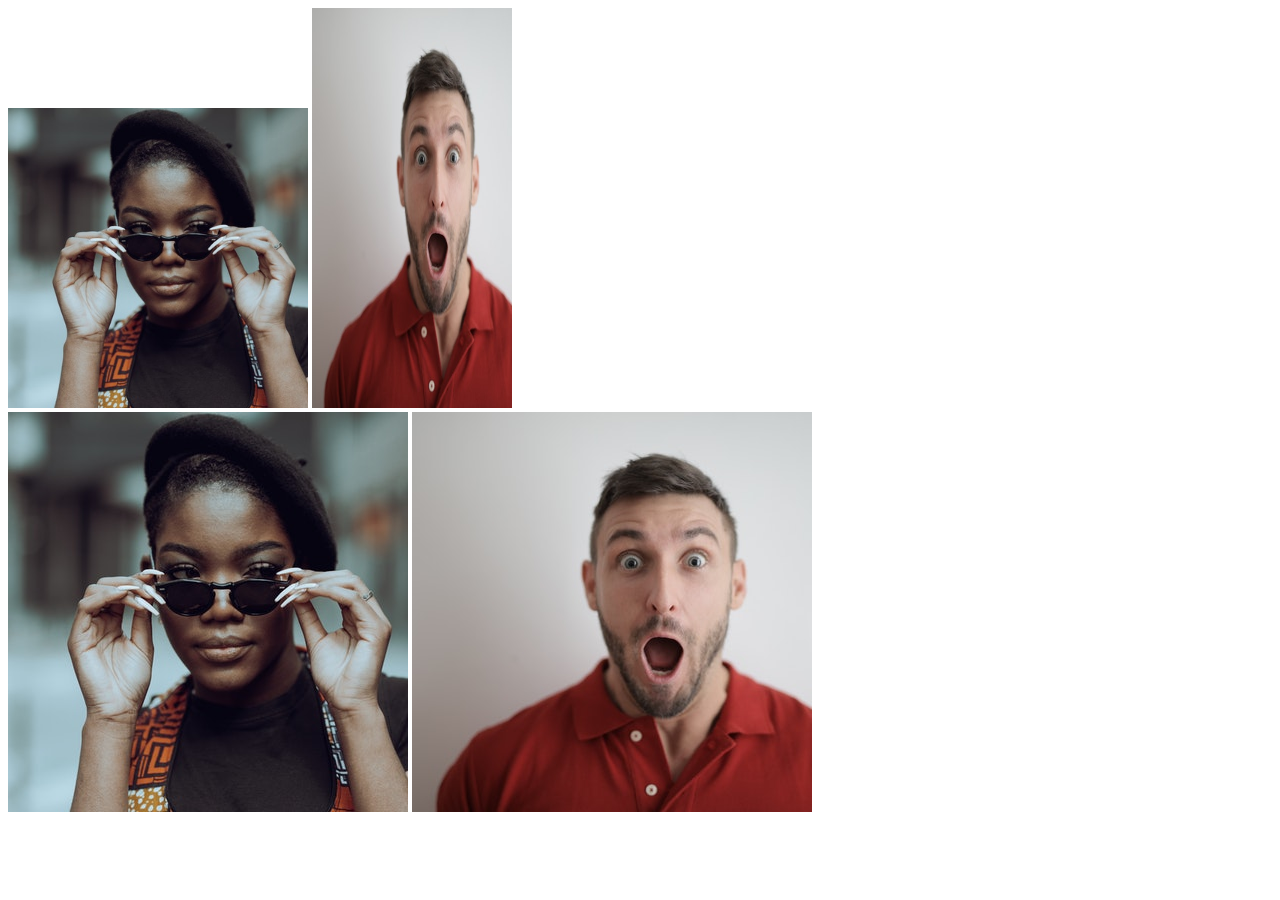
<file: css-exercices/index.html>
<!DOCTYPE html>
<html lang="en">
  <head>
    <meta charset="UTF-8">
    <meta http-equiv="X-UA-Compatible" content="IE=edge">
    <meta name="viewport" content="width=device-width, initial-scale=1.0">
    <title>Chaining Selectors</title>
    <style>
        .avatar.proportioned{
            width: 300px;
            height: auto;
        }
        .avatar.distorted {
            width: 200px;
            height: 400px;
        }

    </style>
  </head>
  <body>
    <!-- Check image source path. Review Foundations lesson - Links and Images -->
    <!-- Use the classes BELOW this line -->
    <div>
      <img class="avatar proportioned" src="./images/pexels-katho-mutodo-8434791.jpg" alt="Woman with glasses">
      <img class="avatar distorted" src="./images/pexels-andrea-piacquadio-3777931.jpg" alt="Man with surprised expression">
    </div>
    <!-- Use the classes ABOVE this line -->
    <div>
      <img class="original proportioned" src="./images/pexels-katho-mutodo-8434791.jpg" alt="Woman with glasses">
      <img class="original distorted" src="./images/pexels-andrea-piacquadio-3777931.jpg" alt="Man with surprised expression">
    </div>
  </body>
</html>
</file>
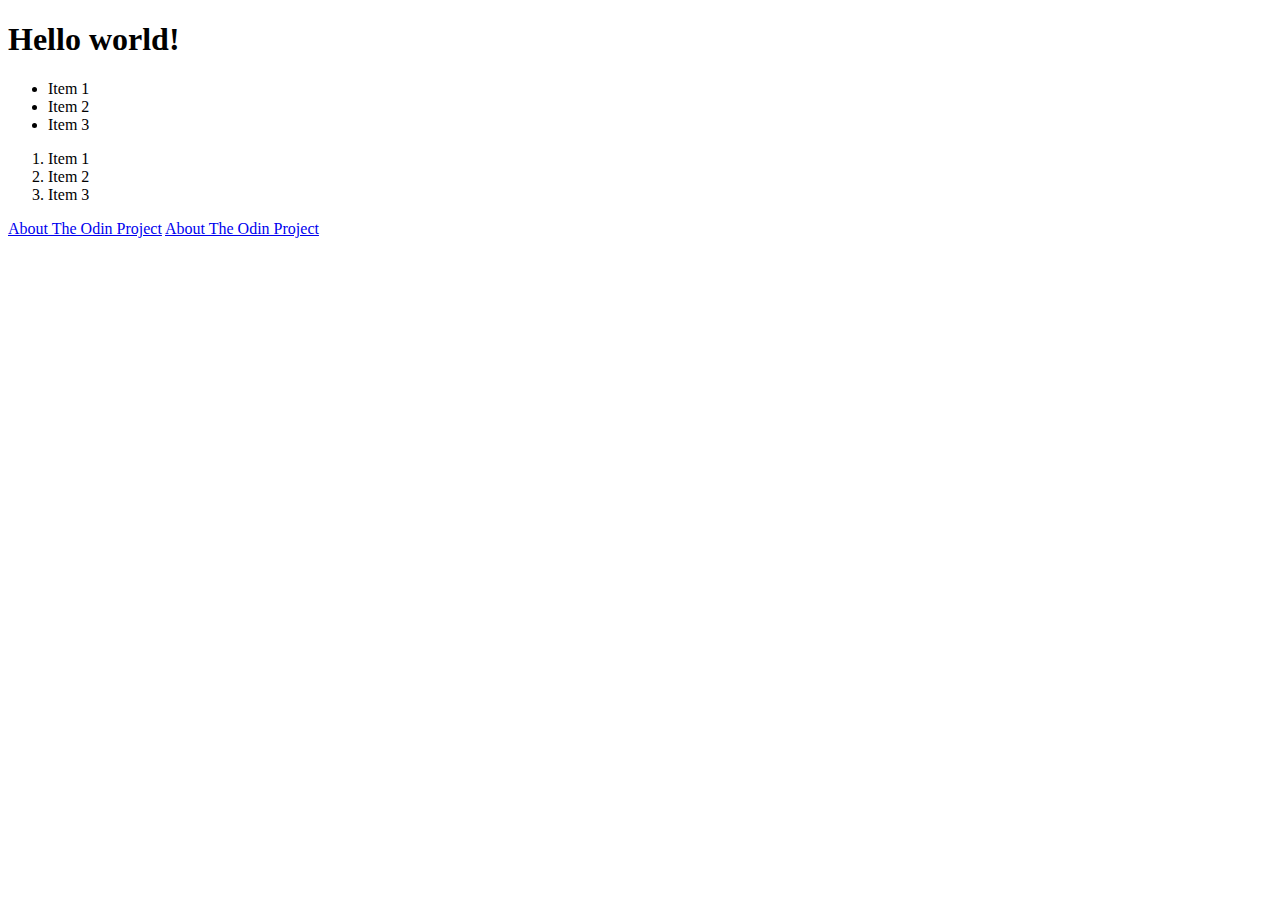
<file: html-boilerplate/index.html>
<!DOCTYPE html>
<html lang="en">
<head>
	<meta charset="UTF-8">
	<meta name="viewport" content="width=device-width, initial-scale=1.0">
	<title>Document</title>
</head>
<body>
	<h1>Hello world!</h1>
	<ul>
		<li>Item 1</li>
		<li>Item 2</li>
		<li>Item 3</li>
	</ul>

	<ol>
		<li>Item 1</li>
		<li>Item 2</li>
		<li>Item 3</li>
	</ol>

	<a href="https://www.theodinproject.com/about">About The Odin Project</a>
	<a href="https://www.theodinproject.com/about" target="_blank" rel="noopener noreferrer">About The Odin Project</a>

</body>
</html>
</file>
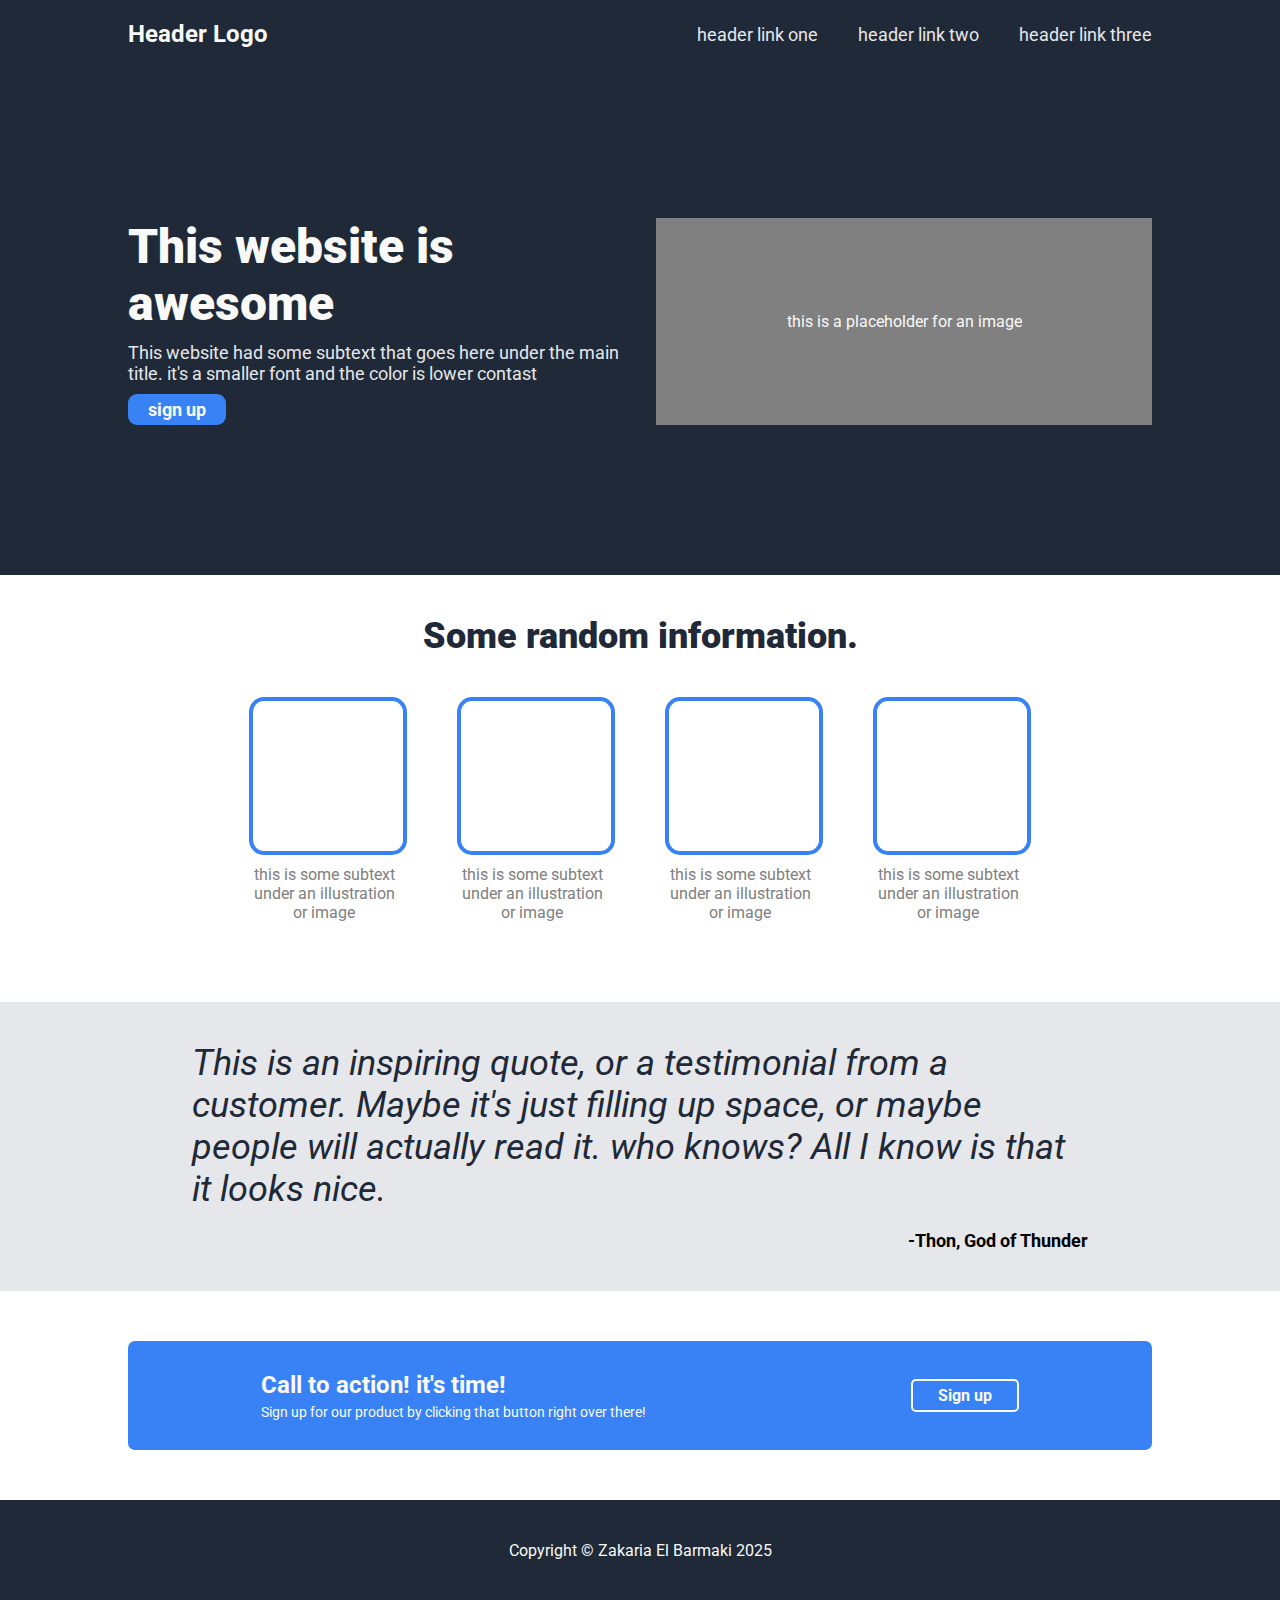
<file: landing-page/index.html>
<!DOCTYPE html>
<html lang="en">
<head>
    <meta charset="UTF-8">
    <meta name="viewport" content="width=device-width, initial-scale=1.0">
    <title>Landin Page</title>
    <link href='https://fonts.googleapis.com/css?family=Roboto' rel='stylesheet'>
    <link rel="stylesheet" href="style.css">
</head>
<body>
    <div class="landing-page-container">
        <div class="nav-bar">
            <div class="headre-logo">
                <h1>Header Logo</h1>
            </div>
            <div class="menu">
                <div class="menu-link">
                    <a href="#">header link one</a>
                </div>
                <div class="menu-link">
                    <a href="#">header link two</a>
                </div>
                <div class="menu-link">
                    <a href="#">header link three</a>
                </div>
            </div>
        </div>

        <div class="main-section">
            <div class="left-section">
                <h1 class="title">This website is awesome</h1>
                <p class="discription">This website had some subtext that goes here under the main title. it's a smaller font and the color is lower contast</p>
                <button>sign up</button>
            </div>
            <div class="right-section">this is a placeholder for an image</div>
        </div>


        <div class="element-section">
            <div class="element-section-title">
                <h1>Some random information.</h1>
            </div>
            <div class="elements">
                <div class="element">
                    <div class="rectangle"></div>
                    <span class="element-text">this is some subtext under an illustration or image</span>
                </div>
                <div class="element">
                    <div class="rectangle"></div>
                    <span class="element-text">this is some subtext under an illustration or image</span>
                </div>
                <div class="element">
                    <div class="rectangle"></div>
                    <span class="element-text">this is some subtext under an illustration or image</span>
                </div>
                <div class="element">
                    <div class="rectangle"></div>
                    <span class="element-text">this is some subtext under an illustration or image</span>
                </div>
            </div>

        </div>

        <div class="quote-section">
            <div class="quote">
                <p >This is an inspiring quote, or a testimonial from a customer. Maybe it's just filling up space, or maybe people will actually read it. who knows? All I know is that it looks nice.</p>
            </div>
            <div class="bibliography">
                <span>-Thon, God of Thunder</span>
            </div>
        </div>

        <div class="call-to-action-section">
            <div class="call-to-action-container">
                <div class="left-side">
                    <h1>Call to action! it's time!</h1>
                    <p>Sign up for our product by clicking that button right over there!</p>
                </div>
                <div class="right-side">
                    <button>Sign up</button>
                </div>
            </div>
        </div>

        <div class="footer">
            <p>Copyright <span>&#169;</span> Zakaria El Barmaki 2025</p>
        </div>

    </div>
</body>
</html>
</file>
<file: landing-page/style.css>
* {
    margin: 0;
    padding: 0;
    font-family: 'Roboto';
}


.landing-page-container {
    width: 100%;
}

.nav-bar {
    background-color: #1F2937;
    display: flex;
    flex-direction: row;
    justify-content: space-between;
    padding: 20px 10% 20px 10%;
    align-items: center;
}

.headre-logo h1{
    color: #f9faf8;
    font-size: 24px;
}

.menu {
    display: flex;
    flex-direction: row;
    gap: 40px;
}

.menu-link a {
    font-size: 18px;
    color: #E5E7EB;
    text-decoration: none;
    font-family: 'Roboto';
}

.main-section {
    background-color: #1F2937;
    display: flex;
    flex-direction: row;
    justify-content: space-between;
    padding: 150px 10% 150px 10%;
    gap: 2rem;
    
}


.left-section {
    display: flex;
    flex-direction: column;
    align-items: flex-start;
    gap: 10px;
    flex: 1;
}

.title {
    font-size: 48px;
    color: #f9faf8;
    font-weight: 900;
}

.discription {
    font-size: 18px;
    color: #E5E7EB;
}

.left-section button {
    background-color: #3882F6;
    color: #f9faf8;
    border-radius: 9px;
    padding: 5px 20px 5px 20px;
    font-size: 18px;
    border: none;
    font-weight: bold;
}

.right-section {
    background-color: gray;
    color: #f9faf8;
    display: flex;
    justify-content: center;
    align-items: center;
    flex: 1;
}

.element-section {
    display: flex;
    flex-direction: column;
    align-items: center;
    padding: 0 10% 0 10%;

}

.element-section-title h1 {
    font-size: 36px;
    color: #1F2937;
    font-weight: 900;
    padding-top: 40px;
    padding-bottom: 40px;
}

.elements {
    display: flex;
    align-self: center;
    gap: 50px;
    flex-wrap: wrap;
    padding-bottom: 80px;
}

.element {
    display: flex;
    flex-direction: column;
    justify-content: center;
    gap: 10px;
    
}

.rectangle {
    width: 150px;
    height: 150px;
    border-radius: 15px;
    border: 4px solid #3882F6;
}

.element-text {
    width: 150px;
    font-size: 16px;
    color: gray;
    font-family: 'Roboto';
    text-align: center;
}

.quote-section {
    display: flex;
    flex-direction: column;
    background-color: #E5E7EB;
    padding: 40px 15% 40px 15%;
    align-items: end;
    gap: 20px;
}

.quote p{
    font-size: 36px;
    font-weight: light;
    font-style: italic;
    color: #1F2937;
}

.bibliography span {
    font-size: 18px;
    font-weight: bold;
}

.call-to-action-section{
    display: flex;
    padding: 50px 10% 50px 10%;
}

.call-to-action-container {
    width: 100%;
    background-color: #3882F6;
    display: flex;
    justify-content: space-around;
    align-items: center;
    padding-top: 30px;
    padding-bottom: 30px;
    border-radius: 7px;
}

.left-side {
    display: flex;
    flex-direction: column;
    gap: 5px;
}
.left-side h1 {
    font-size: 24px;
    color: #f9faf8;

}

.left-side p{
    font-size: 14px;
    color: #f9faf8;
}


.right-side button {
    background-color: #3882F6;
    color: #f9faf8;
    border: 2px solid #f9faf8;
    padding: 5px 25px 5px 25px;
    border-radius: 5px;
    font-size: 16px;
    font-weight: bold;
}

.footer{
    background-color: #1F2937;
    width: 100%;
    color: #f9faf8;
    height: 100px;
    align-content: center;
    justify-items: center;
}
</file>
